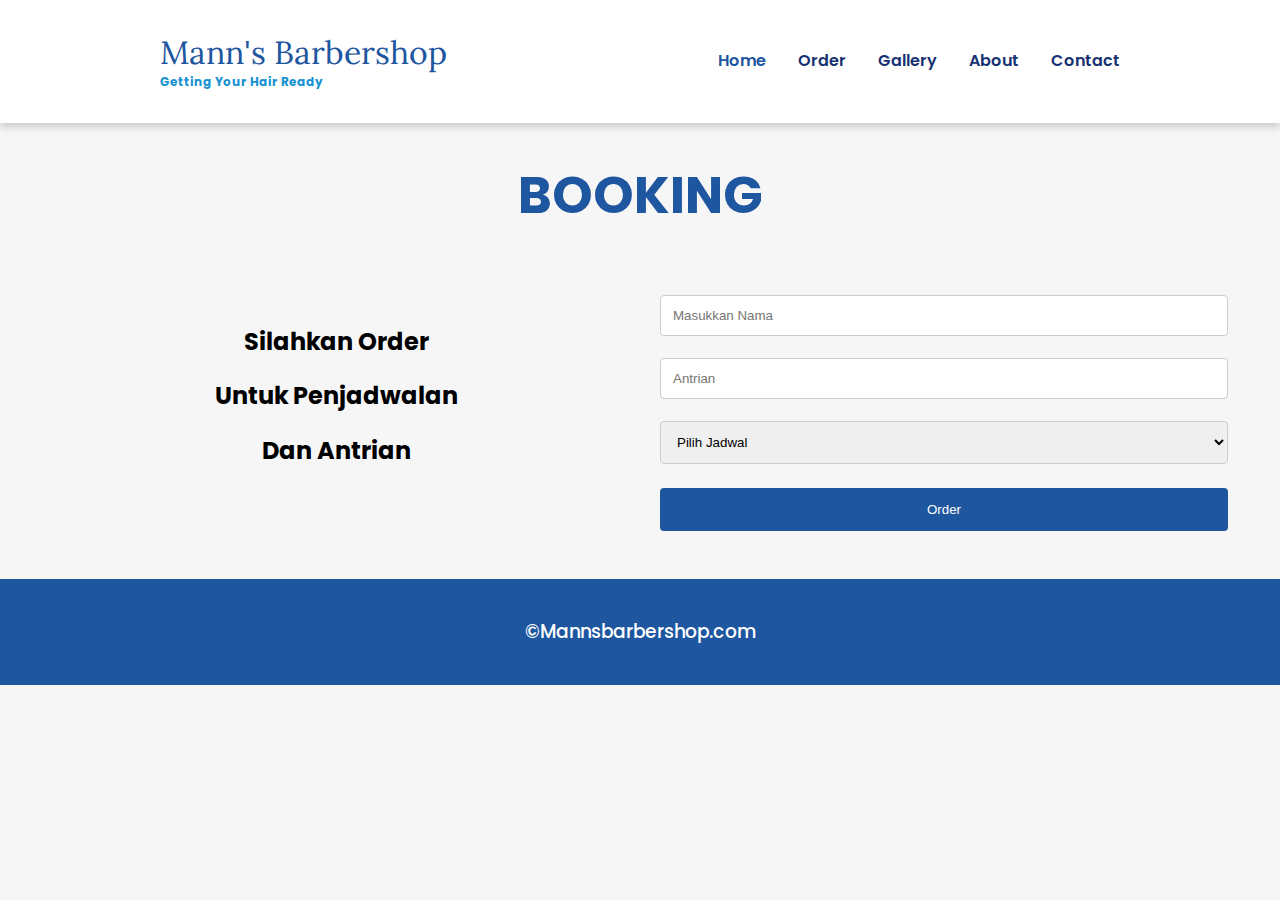
<file: Responsi/order.html>
<!DOCTYPE html>
<html lang="en">

<head>
    <meta charset="UTF-8">
    <meta http-equiv="X-UA-Compatible" content="IE=edge">
    <meta name="viewport" content="width=device-width, initial-scale=1.0">
    <title>Mann's BarberShop</title>
    <link rel="stylesheet" href="css/styles.css">
    <style>
        #home {
            background: url('img/andre-reis-1_DAlXy0wng-unsplash.jpg') no-repeat center center fixed;
            height: 85vh;
            position: relative;
            width: 100%;
            background-size: cover;
        }
        input[type=submit] {
            width: 100%;
            background-color: #1e56a0;
            color: white;
            padding: 14px 20px;
            margin: 8px 0;
            border: none;
            border-radius: 4px;
            cursor: pointer;
        }
        input[type=submit]:hover {
            background-color: #163172;
        }
    </style>
</head>

<body>
    <header class="header">
        <div class="container container-nav">
            <div class="site-title">
                <h1>Mann's Barbershop</h1>
                <p class="subtitle">Getting your hair ready</p>
            </div>
            <nav>
                <ul>
                    <li><a href="index.html" class="current-page">Home</a></li>
                    <li><a href="order.html">Order</a></li>
                    <li><a href="gallery.html">Gallery</a></li>
                    <li><a href="about.html">About</a></li>
                    <li><a href="contact.html">Contact</a></li>
                </ul>

            </nav>
        </div>
    </header>
        <main class="contact">
        <h1>BOOKING</h1>
        <div class="flex-container">
            <div class="flex-item-left">
                <br><h2>Silahkan Order</h2>
                    <h2>Untuk Penjadwalan</h2>
                    <h2>Dan Antrian</h2>
            </div>
            <div class="flex-item-right">
                <form name="form1" method="POST" action="data.php">
                    <input type="text" name="nam" id="nam" placeholder="Masukkan Nama">
                    <input type="text" name="antrian" id="antrian" placeholder="Antrian">
                    <select name="jadwal" id="jadwal">
                                    <option>Pilih Jadwal</option>
                                    <option>Sore, Jam 16.00-18.00, Harga 20k</option>
                                    <option>Malam, Jam 19.00-22.00, Harga 30k</option>
                    <textarea name="pesan" id="textarea" cols="30" rows="10" placeholder="Silahkan Tambahkan Pesan"></textarea>
                    <input type="submit" value="Order">
                </form>
            </div>
        </div>
    </main>
    <footer class="footer">
        <h3><span id="demo">&copy;</span><a href="#">Mannsbarbershop.com</a></h3>
    </footer>
</body>

</html>
</file>
<file: Responsi/css/styles.css>
@import url("https://fonts.googleapis.com/css2?family=Lora:wght@400;500;600;700&display=swap");
@import url("https://fonts.googleapis.com/css2?family=Lora:wght@400;500;600;700&family=Poppins:wght@100;200;300;400;500;600;700;800;900&display=swap");

* {
  box-sizing: border-box;
}
body {
  margin: 0;
  padding: 0;
  font-family: "Poppins", sans-serif;
  background-color: #f6f6f6;
  height: 100vh;
}
.site-title h1 {
  font-weight: 400;
  font-family: "Lora", sans-serif;
  color: #1e56a0;
  font-size: 2rem;
  margin: 0;
}
.subtitle {
  font-weight: 700;
  color: #1792d2;
  font-size: 0.75rem;
  margin: 0;
  text-transform: capitalize;
}
.container {
  width: 90%;
  max-width: 960px;
  margin: 0 auto;
}
.container-nav {
  display: flex;
  justify-content: space-between;
}

header {
  background-color: white;
  padding: 2em 0;
  box-shadow: 0 4px 8px 0 rgba(22, 22, 22, 0.19);
}
@media (max-width: 675px) {
  .container-nav {
    flex-direction: column;
  }
  header {
    text-align: center;
  }
}
nav ul {
  list-style-type: none;
  padding: 0;
  display: flex;
  justify-content: center;
}
nav li {
  margin-left: 2em;
}
nav a {
  text-decoration: none;
  color: #163172;
  font-weight: 600;
  text-transform: capitalize;
  padding: 2em 0;
}
nav a:hover,
nav a:focus {
  color: #1e56a0;
}
.current-page {
  color: #1e56a0;
}
.current-page:hover {
  color: #1e56a0;
}
@media (max-width: 675px) {
  nav ul {
    flex-direction: column;
  }
  nav li {
    margin: 0.5em 0;
  }
}
/* Home page */
.overlay {
  position: absolute;
  height: 100%;
  width: 100%;
  top: 0;
  left: 0;
  background: rgba(0, 0, 0, 0.65);
  color: white;
  display: flex;
  align-items: center;
  justify-content: center;
  flex-direction: column;
}
.landing-text {
  display: table-cell;
  text-align: center;
  vertical-align: middle;
}
.landing-text h3 {
  font-weight: 700;
  color: white;
  font-family: "Lora", sans-serif;
}
.landing-text h1 {
  font-size: 450%;
  font-weight: 700;
  color: white;
  font-family: "Lora", sans-serif;
  padding-bottom: 0;
  margin: 0 0;
}
@media (max-width: 600px) {
  .landing-text h1 {
    font-size: 260%;
  }
}
.btn-hire {
  background-color: #1e56a0;
  border: none;
  color: white;
  padding: 15px 32px;
  text-align: center;
  text-decoration: none;
  display: inline-block;
  font-size: 16px;
  margin: 4px 2px;
  cursor: pointer;
  border-radius: 3px;
}
.btn-hire:hover,
.btn-hire:focus {
  background-color: #163172;
}
@media (max-width: 800px) {
  .btn-hire {
    padding: 8px 16px;
  }
}
#hr-main {
  width: 100px;
  height: 5px;
  border-radius: 1rem;
  background-color: white;
  margin-bottom: 8px;
}

/* Gallery Section */
.gallery-header {
  text-align: center;
  padding: 32px;
}
.gallery-header h1 {
  text-align: center;
  font-weight: 700;
  font-size: 3.2rem;
  color: #1e56a0;
}
@media (max-width: 600px) {
  .gallery-header h1 {
    font-size: x-large;
  }
}
.gallery-header p {
  font-weight: 600;
  color: #181b2c;
}
.gallery-row {
  display: -ms-flexbox;
  display: flex;
  -ms-flex-wrap: wrap;
  flex-wrap: wrap;
  padding: 0 14px;
}

.column {
  -ms-flex: 25%;
  flex: 25%;
  max-width: 25%;
  padding: 0 6px;
}
.column img {
  margin-top: 8px;
  vertical-align: middle;
  width: 100%;
}
@media (max-width: 800px) {
  .column {
    -ms-flex: 50%;
    flex: 50%;
    max-width: 50%;
  }
}
@media (max-width: 600px) {
  .column {
    -ms-flex: 100%;
    flex: 100%;
    max-width: 100%;
  }
}

/* Team Section */
.team-header {
  text-align: center;
  padding: 32px;
}
.team-header h1 {
  text-align: center;
  font-weight: 700;
  font-size: 3.2rem;
  color: #1e56a0;
}
@media (max-width: 600px) {
  .team h1 {
    font-size: x-large;
  }
}
.team p {
  font-weight: 600;
  color: #181b2c;
}
.team .row {
  display: -ms-flexbox;
  display: flex;
  -ms-flex-wrap: wrap;
  flex-wrap: wrap;
  padding: 0 14px;
}

.team .column {
  -ms-flex: 25%;
  flex: 25%;
  max-width: 25%;
  padding: 0 6px;
}
.team .column img {
  margin-top: 8px;
  vertical-align: middle;
  width: 100%;
  border-radius: 50%;
}
.team .column h3 {
  font-weight: 600;
  font-family: "Lora", sans-serif;
  color: #181b2c;
  text-align: center;
  margin-bottom: 3px;
}
.team .column p {
  font-weight: 400;
  color: #181b2c;
  text-align: center;
}
@media (max-width: 800px) {
  .team .column {
    -ms-flex: 50%;
    flex: 50%;
    max-width: 50%;
  }
}
@media (max-width: 600px) {
  .team .column {
    -ms-flex: 100%;
    flex: 100%;
    max-width: 100%;
  }
}

/* About Section */
.about {
  margin: 3rem 4rem;
  display: flex;
  flex-wrap: wrap;
}
.about-header {
  text-align: start;
}
@media (max-width: 576px) {
  .about-header {
    text-align: center;
  }
}
.about-header h1 {
  font-weight: 700;
  font-size: 3.2rem;
  color: #1e56a0;
}
.about-content p {
  color: #181b2c;
}
/* Contact SEction */
.contact h1 {
  text-align: center;
  font-weight: 700;
  font-size: 3.2rem;
  color: #1e56a0;
}
.flex-container {
  display: flex;
  flex-wrap: wrap;
  text-align: center;
  margin: 10px 2em;
}
.flex-item-left {
  padding: 10px;
  flex: 50%;
}
.flex-item-left h4 {
  font-weight: 700;
  color: #181b2c;
}
.flex-item-left p {
  font-weight: 400;
  color: #181b2c;
}
.flex-item-right {
  padding: 10px;
  flex: 50%;
}
.flex-item-right form {
  margin: 10px;
}
.flex-item-right form input[type="text"],
select,
textarea {
  font-weight: 400;
  width: 100%;
  padding: 12px;
  border: 1px solid #ccc;
  border-radius: 4px;
  box-sizing: border-box;
  margin-top: 6px;
  margin-bottom: 16px;
  resize: vertical;
}
.flex-item-right button {
  background-color: #1e56a0;
  border: none;
  color: white;
  padding: 15px 32px;
  text-align: center;
  text-decoration: none;
  display: inline-block;
  font-size: 16px;
  margin: 4px 2px;
  cursor: pointer;
  border-radius: 3px;
  width: 100%;
}
.flex-item-right button:hover,
.flex-item-right button:focus {
  background-color: #163172;
  color: white;
}
@media (max-width: 800px) {
  .flex-item-left,
  .flex-item-right {
    flex: 100%;
  }
}
/* Footer */
footer {
  padding: 20px;
  text-align: center;
  background-color: #1e56a0;
  margin-top: 20px;
}

footer h3 > span,
footer h3 > a {
  color: white;
  text-decoration: none;
  font-weight: 500;
  margin: 0 auto;
}
</file>
